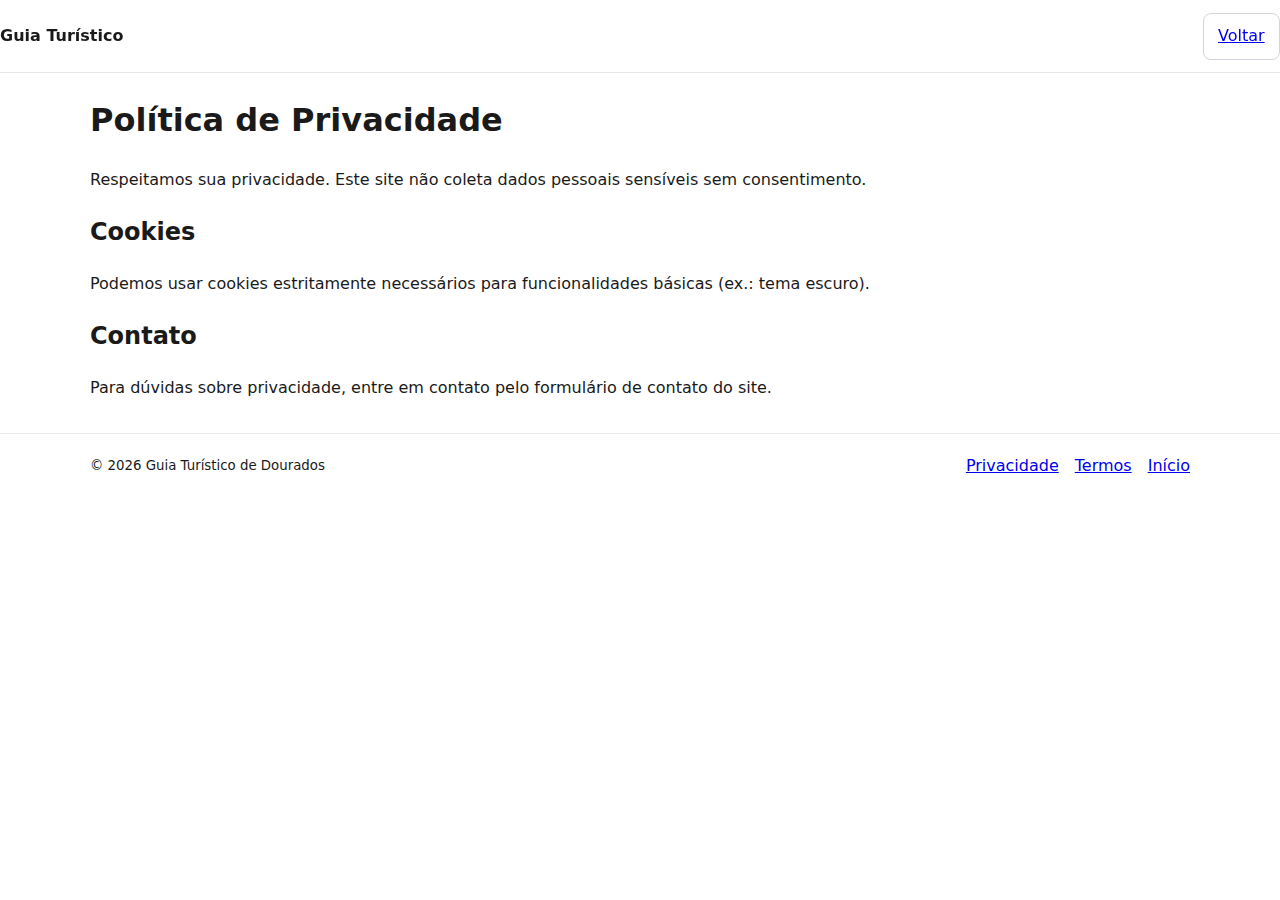
<file: politica-privacidade.html>
<!doctype html>
<html lang="pt-BR">
<head>
  <meta charset="utf-8">
  <meta name="viewport" content="width=device-width, initial-scale=1">
  <title>Política de Privacidade — Guia Turístico Dourados</title>
  <meta name="description" content="Política de privacidade do Guia Turístico de Dourados-MS.">
  <link rel="canonical" href="https://jhonataprof.github.io/landing-guia-turistico/politica-privacidade.html">
  <link rel="stylesheet" href="css/styles.css">
</head>
<body>
  <header class="site-header" role="banner">
    <nav class="nav" aria-label="Principal">
      <a class="brand" href="/">Guia Turístico</a>
      <a class="btn" href="/">Voltar</a>
    </nav>
  </header>
  <main class="container" id="conteudo" tabindex="-1">
    <h1>Política de Privacidade</h1>
    <p>Respeitamos sua privacidade. Este site não coleta dados pessoais sensíveis sem consentimento.</p>
    <h2>Cookies</h2>
    <p>Podemos usar cookies estritamente necessários para funcionalidades básicas (ex.: tema escuro).</p>
    <h2>Contato</h2>
    <p>Para dúvidas sobre privacidade, entre em contato pelo formulário de contato do site.</p>
  </main>
  <footer class="site-footer" role="contentinfo">
    <div class="container footer__grid">
      <small>&copy; <span id="anoAtual"></span> Guia Turístico de Dourados</small>
      <nav aria-label="Rodapé">
        <ul class="inline">
          <li><a href="/politica-privacidade.html">Privacidade</a></li>
          <li><a href="/termos.html">Termos</a></li>
          <li><a href="/">Início</a></li>
        </ul>
      </nav>
    </div>
  </footer>
  <script>
    document.getElementById('anoAtual').textContent = new Date().getFullYear();
  </script>
</body>
</html>
</file>
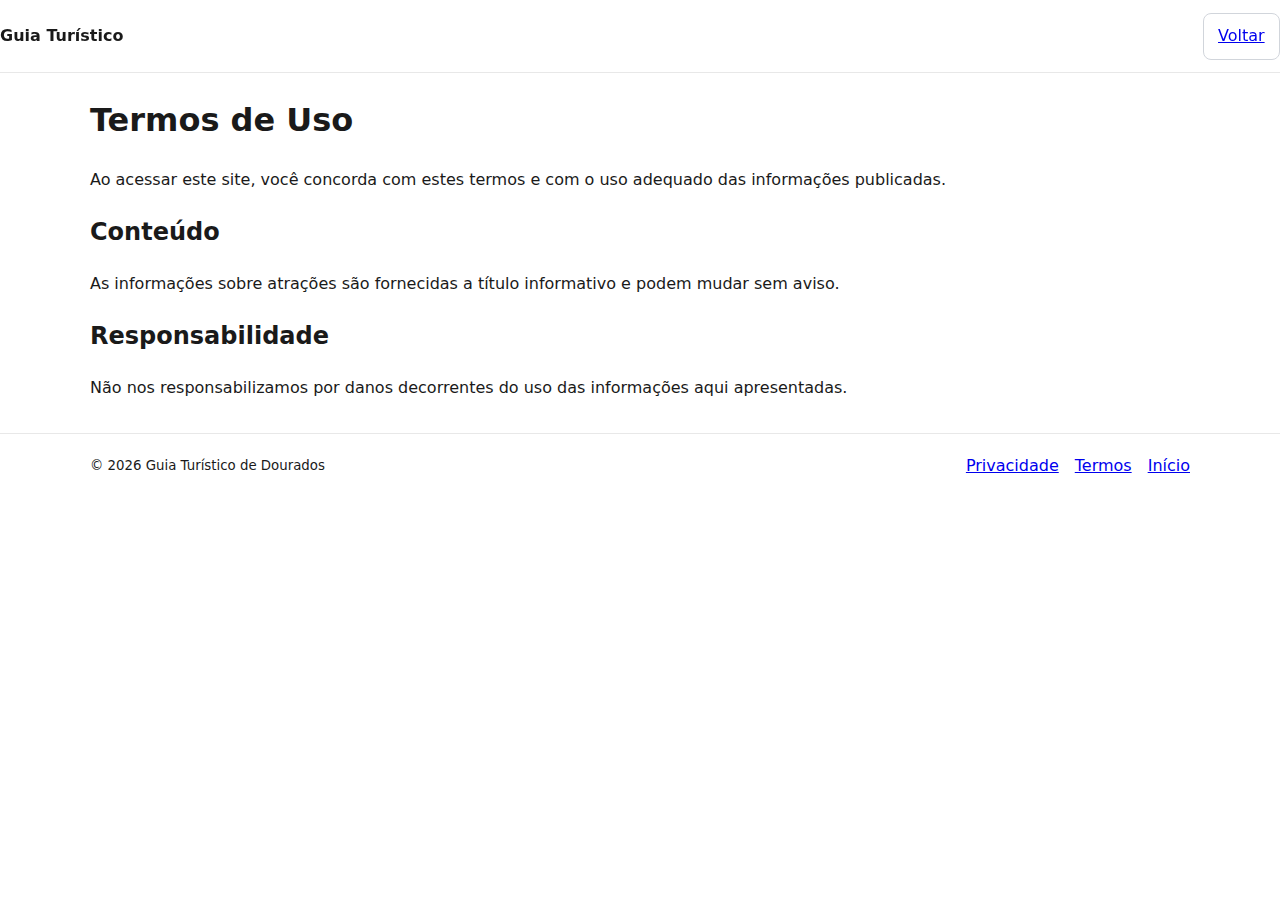
<file: termos.html>
<!doctype html>
<html lang="pt-BR">
<head>
  <meta charset="utf-8">
  <meta name="viewport" content="width=device-width, initial-scale=1">
  <title>Termos de Uso — Guia Turístico Dourados</title>
  <meta name="description" content="Termos de uso do Guia Turístico de Dourados-MS.">
  <link rel="canonical" href="https://jhonataprof.github.io/landing-guia-turistico/termos.html">
  <link rel="stylesheet" href="css/styles.css">
</head>
<body>
  <header class="site-header" role="banner">
    <nav class="nav" aria-label="Principal">
      <a class="brand" href="/">Guia Turístico</a>
      <a class="btn" href="/">Voltar</a>
    </nav>
  </header>
  <main class="container" id="conteudo" tabindex="-1">
    <h1>Termos de Uso</h1>
    <p>Ao acessar este site, você concorda com estes termos e com o uso adequado das informações publicadas.</p>
    <h2>Conteúdo</h2>
    <p>As informações sobre atrações são fornecidas a título informativo e podem mudar sem aviso.</p>
    <h2>Responsabilidade</h2>
    <p>Não nos responsabilizamos por danos decorrentes do uso das informações aqui apresentadas.</p>
  </main>
  <footer class="site-footer" role="contentinfo">
    <div class="container footer__grid">
      <small>&copy; <span id="anoAtual"></span> Guia Turístico de Dourados</small>
      <nav aria-label="Rodapé">
        <ul class="inline">
          <li><a href="/politica-privacidade.html">Privacidade</a></li>
          <li><a href="/termos.html">Termos</a></li>
          <li><a href="/">Início</a></li>
        </ul>
      </nav>
    </div>
  </footer>
  <script>
    document.getElementById('anoAtual').textContent = new Date().getFullYear();
  </script>
</body>
</html>
</file>
<file: css/styles.css>
/* CSS3 responsivo com variáveis e dark mode + hotfix mobile */
:root {
  --bg: #ffffff;
  --text: #1a1a1a;
  --primary: #0b3d91;
  --secondary: #1557c0;
  --muted: #6b7280;
  --card: #f7f7f8;
  --radius: 12px;
}

@media (prefers-color-scheme: dark) {
  :root {
    --bg: #0b1020;
    --text: #eef2ff;
    --card: #131a2a;
  }
}

* {
  box-sizing: border-box;
}
html {
  scroll-behavior: smooth;
}
body {
  margin: 0;
  font-family: system-ui, -apple-system, Segoe UI, Roboto, Inter, sans-serif;
  background: var(--bg);
  color: var(--text);
  line-height: 1.6;
  overflow-x: hidden;
}

img {
  max-width: 100%;
  height: auto;
}

.container {
  width: min(1100px, 92%);
  margin-inline: auto;
}

.skip-link {
  position: absolute;
  left: -999px;
  top: auto;
  width: 1px;
  height: 1px;
  overflow: hidden;
}
.skip-link:focus {
  left: 1rem;
  top: 1rem;
  width: auto;
  height: auto;
  padding: 0.5rem 1rem;
  background: var(--primary);
  color: #fff;
  border-radius: 6px;
}

.site-header {
  position: sticky;
  top: 0;
  backdrop-filter: blur(8px);
  background: color-mix(in oklab, var(--bg) 85%, transparent);
  border-bottom: 1px solid color-mix(in oklab, var(--text) 10%, transparent);
  z-index: 50;
}
.nav {
  display: flex;
  align-items: center;
  justify-content: space-between;
  gap: 1rem;
  padding: 0.8rem 0;
  flex-wrap: wrap;
}
.brand {
  font-weight: 700;
  text-decoration: none;
  color: var(--text);
}
.search {
  display: flex;
  gap: 0.5rem;
  align-items: center;
  flex: 1;
  min-width: 220px;
}
.search input {
  padding: 0.6rem 0.8rem;
  border-radius: 8px;
  border: 1px solid #d1d5db;
  width: 100%;
  min-width: 0;
}
.btn {
  padding: 0.6rem 0.9rem;
  border-radius: 8px;
  border: 1px solid #d1d5db;
  background: #fff;
  cursor: pointer;
}
.btn-primary {
  background: var(--primary);
  color: #fff;
  border-color: var(--primary);
}
.btn-secondary {
  background: var(--secondary);
  color: #fff;
  border-color: var(--secondary);
}
.btn-outline {
  background: transparent;
  color: var(--text);
}

.hero {
  position: relative;
  isolation: isolate;
}
.hero picture,
.hero img {
  width: 100%;
  display: block;
  max-height: 520px;
  object-fit: cover;
}
.hero__text {
  position: relative;
  padding: clamp(1.5rem, 5vw, 4rem) 0;
}
.hero h1 {
  font-size: clamp(1.7rem, 4.5vw, 3rem);
  line-height: 1.1;
  margin-bottom: 0.6rem;
}
.hero p {
  color: var(--muted);
  margin-bottom: 1rem;
}

.toolbar {
  display: flex;
  align-items: end;
  justify-content: space-between;
  gap: 1rem;
  margin: 2rem 0 1rem;
  flex-wrap: wrap;
}

.grid {
  list-style: none;
  padding: 0;
  margin: 1rem 0 2rem;
  display: grid;
  grid-template-columns: repeat(auto-fill, minmax(220px, 1fr));
  gap: 1rem;
}
.card {
  background: var(--card);
  border: 1px solid color-mix(in oklab, var(--text) 10%, transparent);
  border-radius: var(--radius);
  overflow: clip;
  display: flex;
  flex-direction: column;
}
.card__media img {
  width: 100%;
  height: 180px;
  object-fit: cover;
}
.card__body {
  padding: 0.9rem;
  display: grid;
  gap: 0.6rem;
}
.card__title {
  margin: 0;
  font-size: 1.1rem;
}
.card__desc {
  margin: 0;
  color: var(--muted);
}
.card__meta {
  display: grid;
  row-gap: 0.25rem;
  color: var(--muted);
}
.card__meta dt {
  font-weight: 600;
}
.card__actions {
  display: flex;
  gap: 0.5rem;
  margin-top: 0.4rem;
  flex-wrap: wrap;
}

.fade-in {
  opacity: 0;
  transform: translateY(8px);
}
.fade-in.is-visible {
  opacity: 1;
  transform: none;
  transition: 400ms ease;
}

.site-footer {
  border-top: 1px solid color-mix(in oklab, var(--text) 10%, transparent);
  margin-top: 2rem;
}
.footer__grid {
  display: flex;
  align-items: center;
  justify-content: space-between;
  padding: 1.2rem 0;
  gap: 1rem;
  flex-wrap: wrap;
}
.inline {
  display: flex;
  gap: 1rem;
  padding: 0;
  list-style: none;
  margin: 0;
  flex-wrap: wrap;
}
.sr-only {
  position: absolute;
  width: 1px;
  height: 1px;
  padding: 0;
  margin: -1px;
  overflow: hidden;
  clip: rect(0, 0, 0, 0);
  white-space: nowrap;
  border: 0;
}

@media (max-width: 640px) {
  .nav {
    gap: 0.6rem;
  }
  .search {
    order: 3;
    width: 100%;
  }
  #btnTema {
    order: 2;
  }
  .brand {
    order: 1;
  }
  .toolbar {
    align-items: stretch;
  }
}
details {
  background: var(--card);
  border: 1px solid color-mix(in oklab, var(--text) 10%, transparent);
  padding: 0.8rem 1rem;
  border-radius: var(--radius);
}
summary {
  cursor: pointer;
  font-weight: 600;
}
</file>
